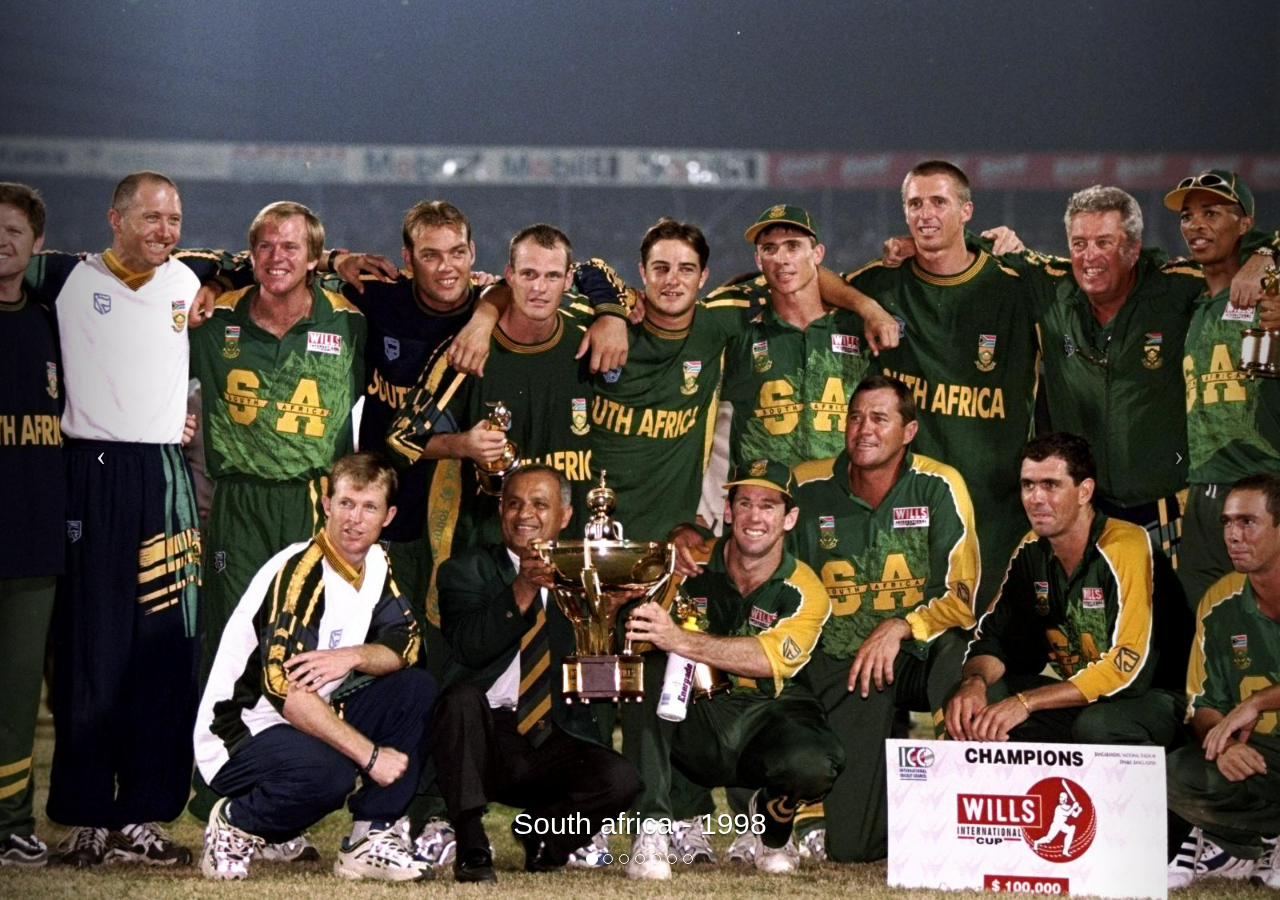
<file: P1/Album slider/index.html>
<!DOCTYPE html>
<html lang="en">

<head>

    <meta charset="utf-8">
    <meta http-equiv="X-UA-Compatible" content="IE=edge">
    <meta name="viewport" content="width=device-width, initial-scale=1">
    <meta name="description" content="">
    <meta name="author" content="">

    <title>Full Slider - Start Bootstrap Template</title>

    <!-- Bootstrap Core CSS -->
    <link href="css/bootstrap.min.css" rel="stylesheet">

    <!-- Custom CSS -->
    <link href="css/full-slider.css" rel="stylesheet">

    <!-- HTML5 Shim and Respond.js IE8 support of HTML5 elements and media queries -->
    <!-- WARNING: Respond.js doesn't work if you view the page via file:// -->
    <!--[if lt IE 9]>
        <script src="https://oss.maxcdn.com/libs/html5shiv/3.7.0/html5shiv.js"></script>
        <script src="https://oss.maxcdn.com/libs/respond.js/1.4.2/respond.min.js"></script>
    <![endif]-->

</head>

<body>

    <!-- Navigation 
    <nav class="navbar navbar-inverse navbar-fixed-top" role="navigation">
        <div class="container">
            <!-- Brand and toggle get grouped for better mobile display 
            <div class="navbar-header">
                <button type="button" class="navbar-toggle" data-toggle="collapse" data-target="#bs-example-navbar-collapse-1">
                    <span class="sr-only">Toggle navigation</span>
                    <span class="icon-bar"></span>
                    <span class="icon-bar"></span>
                    <span class="icon-bar"></span>
                </button>
                <a class="navbar-brand" href="">CHAMPIONS TROPHY</a>
            </div>
            <!-- Collect the nav links, forms, and other content for toggling 
            <div class="collapse navbar-collapse" id="bs-example-navbar-collapse-1">
                <ul class="nav navbar-nav">
                    <li>
                        <a href="">Winners</a>
                    </li>
                </ul>
            </div>
            <!-- /.navbar-collapse 
        </div>
        <!-- /.container 
    </nav>
    -->

    <!-- Full Page Image Background Carousel Header -->
    <header id="myCarousel" class="carousel slide">
        <!-- Indicators -->
        <ol class="carousel-indicators">
            <li data-target="#myCarousel" data-slide-to="0" class="active"></li>
            <li data-target="#myCarousel" data-slide-to="1"></li>
            <li data-target="#myCarousel" data-slide-to="2"></li>
            <li data-target="#myCarousel" data-slide-to="3"></li>
            <li data-target="#myCarousel" data-slide-to="4"></li>
            <li data-target="#myCarousel" data-slide-to="5"></li>
            <li data-target="#myCarousel" data-slide-to="6"></li>
            
        </ol>

        <!-- Wrapper for Slides -->
        <div class="carousel-inner">
            <div class="item active">
                <!-- Set the first background image using inline CSS below. -->
                <div class="fill" style="background-image:url('1998.jpg');"></div>
                <div class="carousel-caption">
                    <h2>South africa - 1998</h2>
                </div>
            </div>
            
            <div class="item active">
                <!-- Set the first background image using inline CSS below. -->
                <div class="fill" style="background-image:url('2000.jpg');"></div>
                <div class="carousel-caption">
                    <h2>New zealand - 2000</h2>
                </div>
            </div>
            
            <div class="item active">
                <!-- Set the first background image using inline CSS below. -->
                <div class="fill" style="background-image:url('2002.jpg');"></div>
                <div class="carousel-caption">
                    <h2>Sri lanka/India - 2002</h2>
                </div>
            </div>
            
            <div class="item">
                <!-- Set the second background image using inline CSS below. -->
                <div class="fill" style="background-image:url('2004.jpg');"></div>
                <div class="carousel-caption">
                    <h2>West indies - 2004</h2>
                </div>
            </div>
            
             <div class="item">
                <!-- Set the second background image using inline CSS below. -->
                <div class="fill" style="background-image:url('2006.jpg');"></div>
                <div class="carousel-caption">
                    <h2>Australia - 2006</h2>
                </div>
            </div>
            
            <div class="item">
                <!-- Set the third background image using inline CSS below. -->
                <div class="fill" style="background-image:url('2009.jpg');"></div>
                <div class="carousel-caption">
                    <h2>Australia - 2009</h2>
                </div>
            </div>
            
            <div class="item">
                <!-- Set the third background image using inline CSS below. -->
                <div class="fill" style="background-image:url('2013.jpg');"></div>
                <div class="carousel-caption">
                    <h2>India - 2013</h2>
                </div>
            </div>
            
            </div>
            
        </div>

        <!-- Controls -->
        <a class="left carousel-control" href="#myCarousel" data-slide="prev">
            <span class="icon-prev"></span>
        </a>
        <a class="right carousel-control" href="#myCarousel" data-slide="next">
            <span class="icon-next"></span>
        </a>

    </header>

    <!-- Page Content
    <div class="container">

        <div class="row">
            <div class="col-lg-12">
                <h1>Full Slider by Start Bootstrap</h1>
                <p>The background images for the slider are set directly in the HTML using inline CSS. The rest of the styles for this template are contained within the <code>full-slider.css</code>file.</p>
            </div>
        </div>

        <hr>

        <!-- Footer
        <footer>
            <div class="row">
                <div class="col-lg-12">
                    <p>Copyright &copy; Your Website 2014</p>
                </div>
            </div>
            <!-- /.row
        </footer>

    </div>
     -->
    <!-- /.container -->

    <!-- jQuery -->
    <script src="js/jquery.js"></script>

    <!-- Bootstrap Core JavaScript -->
    <script src="js/bootstrap.min.js"></script>

    <!-- Script to Activate the Carousel -->
    <script>
    $('.carousel').carousel({
        interval: 5000 //changes the speed
    })
    </script>

</body>

</html>
</file>
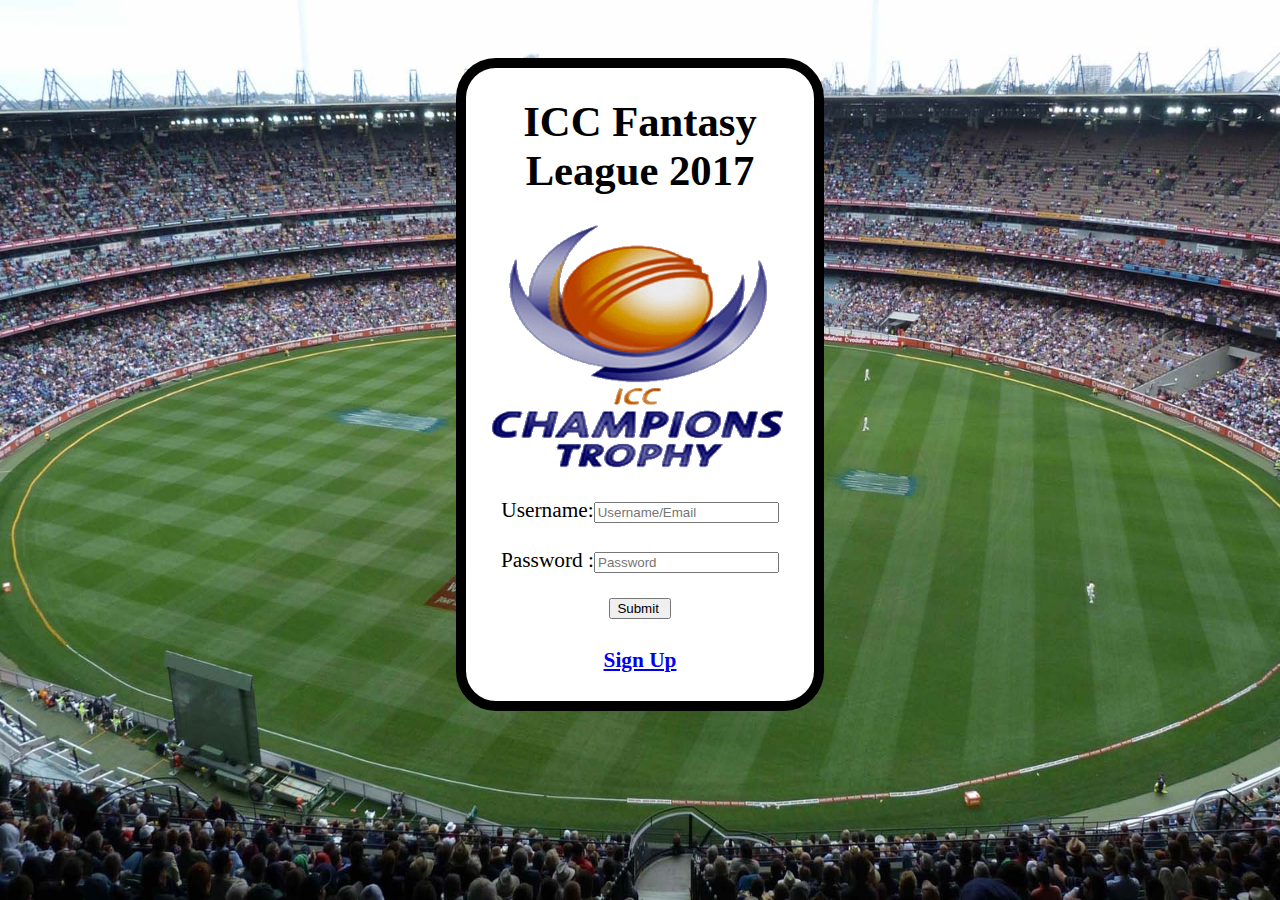
<file: P3/f1.html>
<html>
<head>
<title>ICC Fantasy League Login</title>
<link rel="stylesheet" type = " text/css" href="iccSignup.css"/>
<script type = "text/javascript">
function send()
{
	xhr = new XMLHttpRequest();
	xhr.onreadystatechange = update;
	uname = document.getElementById("uname");
	paswd = document.getElementById("password");
	xhr.open("GET","http://localhost:8000/polls/login?name="+uname.value+"&paswd="+paswd.value,true);
	xhr.send();
}
function update()
{
	if(xhr.status == 200 && xhr.readyState == 4)
	{
		t = xhr.responseText;
		if(t == "1")
		{
			alert("Success");
			location.href  = "http://localhost/icc/P3/Fantasy.php";
		}
		else if(t == "2")
		{
			alert("Password doesn't match");
		}
		else
		{
			alert("Username doesn't exist");
		}
	}
}
</script>
</head>
<body class = "disp">
<div class = "division">
<h1 class = "login">ICC Fantasy League 2017</h1>
<img src = "logo.png" width = "300px" height = "250px"/>
<div class = "disp">
<br/>
<label> Username:<input type = "text" id = "uname" name = "uname" placeholder = "Username/Email" ></label><br/><br/>
<label> Password :<input type = "password" id = "password" name = "password" placeholder = "Password"></label><br/><br/>
<input type = "submit" name = "Submit" value = "Submit " onclick = "send()" />

<br/>	
<a href="sign.html"><h4>Sign Up</h4><a>
</div>
</div>

</body>
</html>
</file>
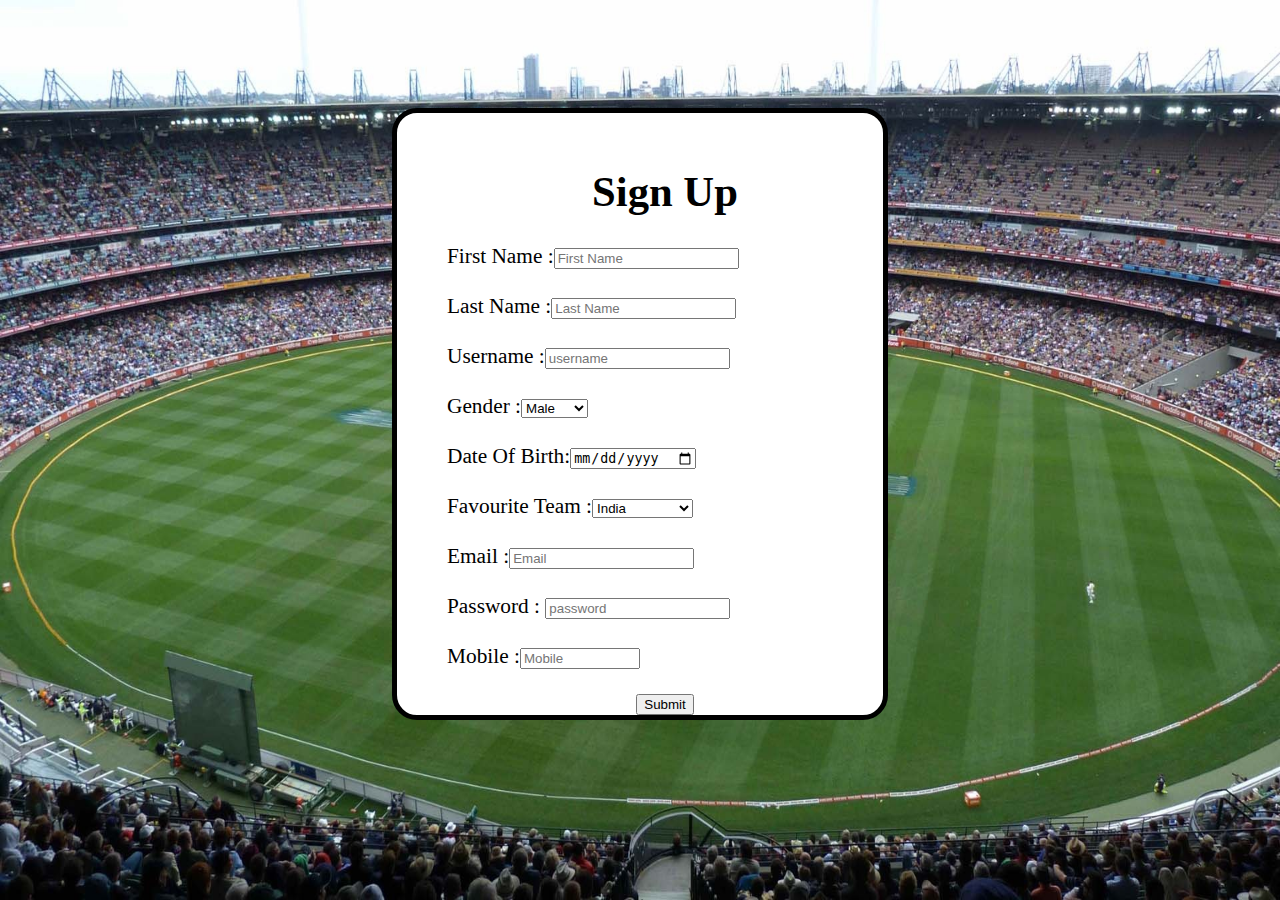
<file: P3/sign.html>
<html>
<head>
<title>signUp</title>
<link rel="stylesheet" type="text/css" href="iccSignup.css"/>
<script type = "text/javascript">
function send()
{
	xhr = new XMLHttpRequest();
	xhr.onreadystatechange = update;
	uname = document.getElementById("username");
	paswd = document.getElementById("password");
	xhr.open("GET","http://localhost:8000/polls/signup?name="+uname.value+"&paswd="+paswd.value,true);
	xhr.send();
}
function update()
{
	if(xhr.status == 200 && xhr.readyState == 4)
	{
			location.href  = "http://localhost/icc/P3/f1.html";
	}
}

</script>
</head>
<body class="signUp">
<div class = "signUp">
<h1 align = "center"> Sign Up </h1>
<label style = "font-size:72 px">First Name :<input type="text" id = "Fname" name = "fname" placeholder = "First Name" required/></label><br/><br/>

<label>Last Name :<input type = "text" id = "Lname" name = "lname" placeholder = "Last Name" required/></label><br/><br/>
<label>Username :<input type="text"  id = "username" name = "uname" placeholder = "username" required/></label><br/><br/>

<label>Gender :<select name = "gender">
<option value = "Male" name = "Male">Male</option>
<option value = "Female" name = "Female">Female</option>
</select></label><br/><br/>
<label>Date Of Birth:<input type="date" name="bday" ></label>
<br/><br/>
<label>Favourite Team :<select name = "branch">
<option value = "IND" name = "IND">India</option>
<option value = "AUS" name = "AUS">Australia</option>
<option value = "ENG" name = "ENG">England</option>
<option value = "SA" name = "SA">South Africa</option>
<option value = "NZ" name = "NZ">New Zealand</option>
<option value = "BAN" name = "BAN">Bangladesh</option>
<option value = "SL" name = "SL">Sri Lanka</option>
<option value = "PAK" name = "PAK">Pakistan</option>
</select></label><br/><br/>

<label>Email :<input type = "email" id = "email" name = "email" placeholder = "Email" required/></label><br/><br/>
<label>Password : <input type="password" id = "password" name="password" placeholder="password" required/></label><br/><br/>
<label>Mobile :<input type = "number" name = "phone" id = "mobile" placeholder = "Mobile" min="1000000000" max = "9999999999" size = "8ex" required/></label><br/><br/>
<div align="center"><input type = "submit" name = "submit" value = "Submit" onclick = "send()" /></div>
</div>
</body>
</html>
</file>
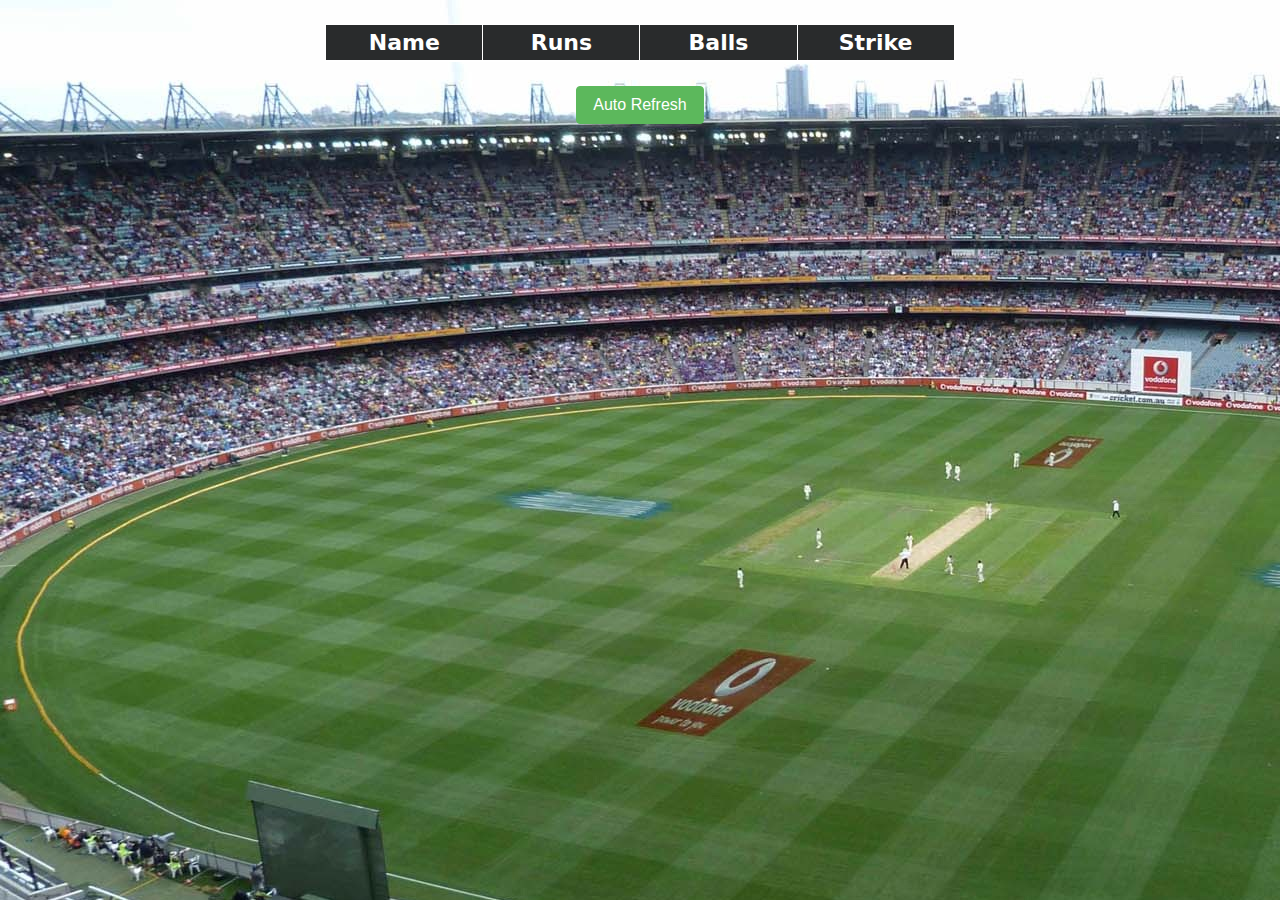
<file: P1/comet/xhrclient.html>
<!DOCTYPE html>
<html>
<head>
	<title>COMET - XHR</title>
	<link rel="stylesheet" href="bootstrap.min.css">
	<style rel="stylesheet">
	body{
		background-image: url("logo.jpg");
	}
	tbody{
		background-color:white;
	}
	</style>
	<script type="text/javascript" src="jquery-3.1.1.min.js">
	</script>
	<script type="text/javascript">
	
		obj = 
		{
			xhr: new XMLHttpRequest(),
			len: 0,
			makeComet: function()
			{
				$("#ref").prop("disabled",true);
				$("#ref").attr("class","btn btn-danger");
				obj.xhr.onreadystatechange = obj.showUptTime;
				obj.xhr.open("GET", "http://localhost/icc/P1/comet/xhrcomet.php", true);
				obj.xhr.send();
			},
			showUptTime: function()
			{
				//alert("inside");
				if (this.readyState == 3 && this.status == 200)
				{
					newdiv = document.getElementById("newdiv");
					x = this.responseText.slice(obj.len);
					//alert(x);
					
					
					y=x.split('<br />');
					
					
					tabR=document.getElementById("tab");
					bod=document.getElementById("bod");
					$("#bod").empty();
				//	tabR.removeChild(bod);
					
				//	body=document.createElement("tb");
					
				//	body.setAttribute("id","bod");
					/*newdiv.removeChild(tabR);
					tab=document.createElement("table");
					tab.setAttribute("id","tab");
					newdiv.appendChild(tab);
					header=document.createElement("th");
					tab.appendChild(header);
					*/
					
					
					z=y.length-2;
					runs=0;
					for(i=0;i<z;i++)
					{
						//alert(y[i]);
						row=document.createElement("tr");
						arr=y[i].split('-');
						//alert(arr.length);
						for(j=0;j<arr.length;j++)
						{
							data=document.createElement("td");
							data.innerHTML=arr[j];
							row.appendChild(data);
						}
						strike=document.createElement("td");
						runs+=parseInt(arr[1]);
						strike.innerHTML=((arr[1]/arr[2])*100).toFixed(2);
						row.appendChild(strike);
						bod.appendChild(row);
					}
					rowB=document.createElement("tr");
					for(i=0;i<arr.length;i++)
					{
						data=document.createElement("td");
						data.innerHTML="-";
						rowB.appendChild(data);
					}
					strike=document.createElement("td");
					rowB.appendChild(strike);
					bod.appendChild(rowB);
					
					
					rowT=document.createElement("tr");
					data=document.createElement("td");
					data.innerHTML="TOTAL";
					rowT.appendChild(data);
					strike=document.createElement("td");
					strike.innerHTML=runs;
					rowT.appendChild(strike);
					data=document.createElement("td");
					rowT.appendChild(data);
					data=document.createElement("td");
					rowT.appendChild(data);
					bod.appendChild(rowT);

					rowT=document.createElement("tr");
					data=document.createElement("td");
					data.innerHTML="WICKETS";
					rowT.appendChild(data);
					strike=document.createElement("td");
					strike.innerHTML=z-2;
					rowT.appendChild(strike)
					data=document.createElement("td");
					rowT.appendChild(data);
					data=document.createElement("td");
					rowT.appendChild(data);
					bod.appendChild(rowT);
					
					
					
		//			tabHead=document.getElementById("tabHead");
					
			//		tabHead.appendChild(bod);
					
					/*for(j=0;j<z;j++)
					{
						arr=y[0].split('-');
						for(i=0;i<3;i++)
						{
							
						}
					}*/
					
				//	document.body.appendChild(newdiv);
					obj.len = this.responseText.length;
				}
				else if(this.readyState == 4)
				{
					obj.makeComet();
				}
			}
		};
	</script>
</head>
<body style="text-align:center;vertical-align:middle">
	<br/>
	
	<div class="container col-lg-8" style="opacity:1" id="newdiv">
		<table id="tab" align="center" class="table-striped table-bordered" style="font-weight:bold;font-size:22px;">
			<thead class="table-active table-inverse col-lg-12" id="tabHead">
				<tr>
				<td class="col-lg-2"> Name </td>
				<td class="col-lg-2"> Runs </td>
				<td class="col-lg-2"> Balls </td>
				<td class="col-lg-2"> Strike </td>
				</tr>
			</thead>
			
			
			<tbody id="bod">
			</tbody>
		</table>
	</div>
	<br/>
	<input id="ref" class="btn btn-success" type="button" value="Auto Refresh" onclick="obj.makeComet()"/><p>
</body>
</html>
</file>
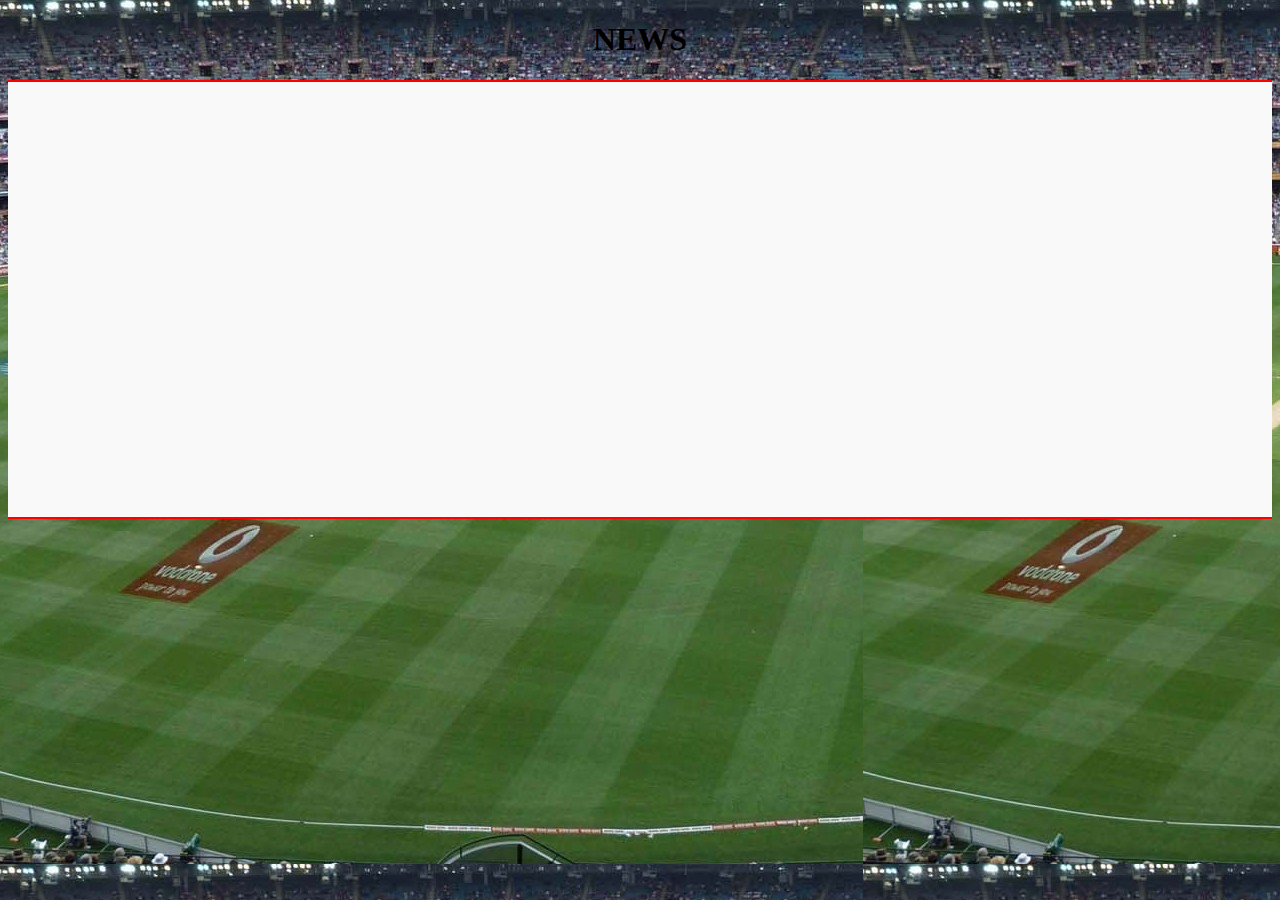
<file: P1/rss/scroll.html>
<!DOCTYPE html>
<html>
<head>
<title>RSS</title>
<script type="text/javascript" src = "http://localhost/jquery.js">
</script>


<style>
a:link {
    text-decoration: none;
    color:green;
    font-family:Sans-serif;
}

a:visited {
    text-decoration: underline;
}

a:hover {
    text-decoration: red;
}

a:active {
    text-decoration: none;
}
</style>


<link rel="stylesheet" type="text/css" href="newsfeed.css"/>
<script type="text/javascript" src="newsfeed.js"></script>
<!--
<link rel="shortcut icon" type="image/icon" href="tile.ico"/>
<!-- rel="sidebar" -->
<!--
<link rel="alternate" type="application/xml+rss" href="rss.xml"/>
<!-- for software to read - href is the location of the rss -->
</head>


<body onload="init()">
<h1 align="center">NEWS</h1>
<h2 id="outer">
<span id="inner"></span><br/>
<span id="inner1"></span><br/>
<span id="inner2"></span><br/>
<span id="inner3"></span><br/>
<span id="inner4"></span><br/>
<span id="inner5"></span><br/>
<span id="inner6"></span><br/>
<span id="inner7"></span><br/>
<span id="inner8"></span><br/>
</h2>


<!--
<a href="rss.xml"><img src="rss.jpg" /></a> <!-- For the human being -->
<!-- XSL - applies to XML - Write rules here to convert an XML to HTML. Ship XSL with XML. 
<?xml-stylesheet href="/yrss.xml" type="text/xsl" media="screen"?>
-->

</body>
</html>
</file>
<file: P3/iccSignup.css>
body.disp
{
	background-color : WhiteSmoke;
	background-image : url("iccSignup.jpg");
	background-repeat:no-repeat;
	background-size:100% 100%;
	text-align: center;
	padding-left: 35%;
	padding-right: 35%;
	padding-top:50px;
	font-family : candara;
	font-size:16pt;
}
h1.login
{
	text-align : center;
}
div.disp
{
	display : block;
}
div.division
{
	border-style: solid;
	border-radius: 40px;
	border-width: 10px;
	background-color: white;
}
body.signUp
{
	font-family: candara;
	background-image : url("iccSignup.jpg");
	background-size: 100% 100%;
	background-repeat:no-repeat;
	padding-left:30%;
	padding-right:30%;
	padding-top:100px;
	font-size:16pt
}	
div.signUp
{
	background-color:white;
	border-width:5px;
	border-style: solid;
	border-radius: 25px;
	padding-top:25px;
	padding-left:50px;
}
</file>
<file: P1/rss/newsfeed.css>
body{
	background-image:url("logo.jpg");
}
#outer
{
	background-color:#f9f9f9;
	padding-top:10px;
	border-top: 2px solid red;
	border-bottom: 2px solid red;
	padding-left:100%;
	white-space: nowrap;
	height: 425px;
}

#inner
{
	position: absolute;
}
</file>
<file: P1/Album slider/css/full-slider.css>
/*
 * Start Bootstrap - Full Slider (http://startbootstrap.com/)
 * Copyright 2013-2016 Start Bootstrap
 * Licensed under MIT (https://github.com/BlackrockDigital/startbootstrap/blob/gh-pages/LICENSE)
 */

html,
body {
    height: 100%;
}

.carousel,
.item,
.active {
    height: 100%;
}

.carousel-inner {
    height: 100%;
}

/* Background images are set within the HTML using inline CSS, not here */

.fill {
    width: 100%;
    height: 100%;
    background-position: center;
    -webkit-background-size: cover;
    -moz-background-size: cover;
    background-size: cover;
    -o-background-size: cover;
}

footer {
    margin: 50px 0;
}
</file>
